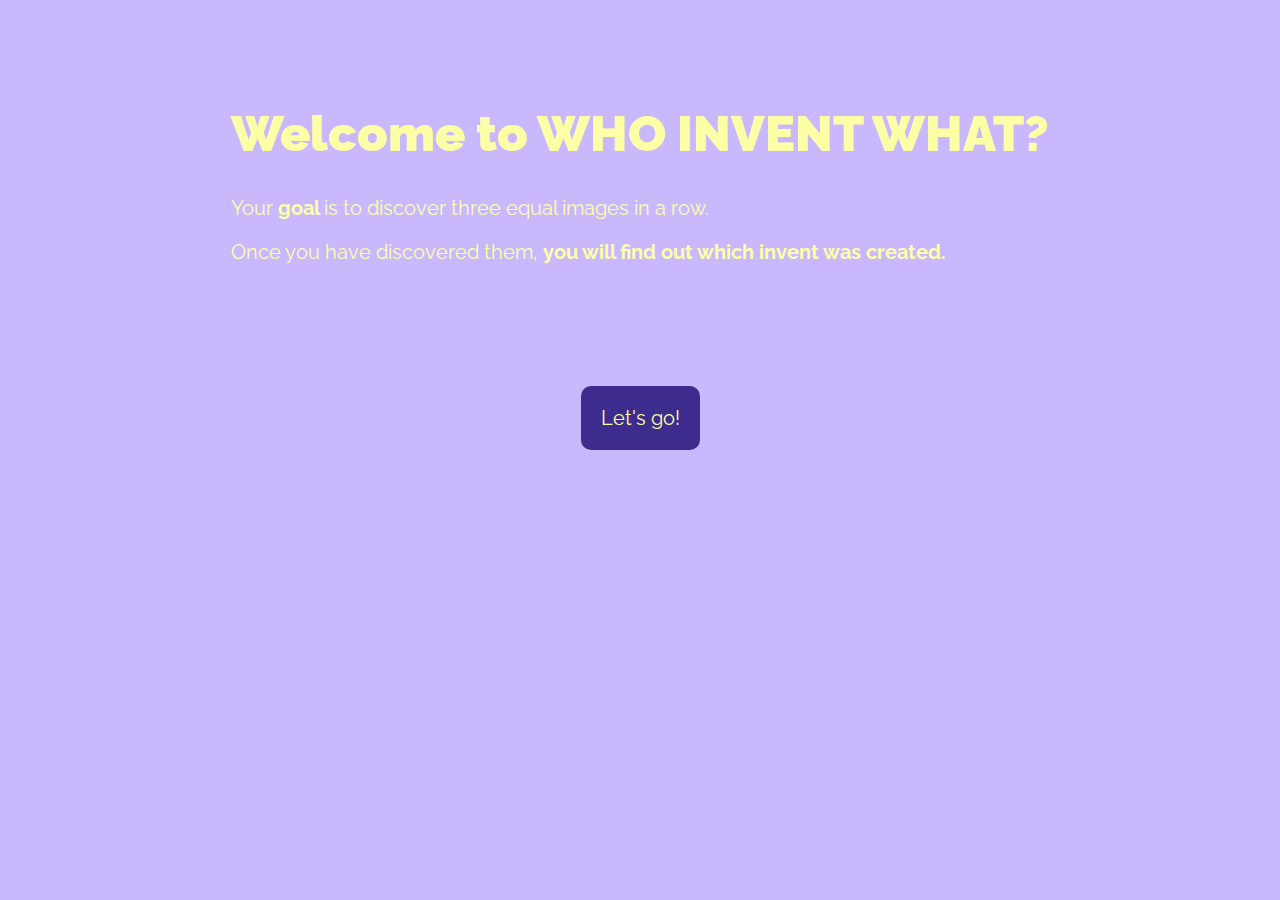
<file: index.html>
<!DOCTYPE html>
<html lang="en">
<head>
    <meta charset="UTF-8">
    <meta http-equiv="X-UA-Compatible" content="IE=edge">
    <meta name="viewport" content="width=device-width, initial-scale=1.0">
    <link rel = "stylesheet" href="./styles.css">
    <link href='https://fonts.googleapis.com/css?family=Raleway' rel='stylesheet'>
    <title>Starter page</title>
</head>


<body>
    <div id=container>
        <div id= message>
            <h1><strong>Welcome to WHO INVENT WHAT?</strong></h1>
            <p>Your <strong>goal </strong> is to discover three equal images in a row.</p>
            <p>Once you have discovered them, <strong>you will find out which invent was created.</strong></p> 
        </div>

        <div id="button">
            
            <a href="./game windows/index.html">Let's go!</a>
        </div>
    </div>
</body>
</html>
</file>
<file: styles.css>
body {
    font-family: 'Raleway';
    background-color: #CAB8FF ;
}

#container{
    padding-top: 50px;
    margin: 20px;
    display:flex;
    flex-direction: column;
    align-items: center;
}

h1{
    font-size: 50px;
}

p {
    font-size: 20px;
}

#message{
    color: #FCFFA6;
}

#button {
    margin-top: 10%;
}

#button a {
    font-size: 20px;
    color: #FCFFA6;
    text-decoration: none;
    padding: 20px;
    background-color: #3D2C8D ;
    border-radius: 10px;
    align-items: center;
    position: relative;
}
</file>
